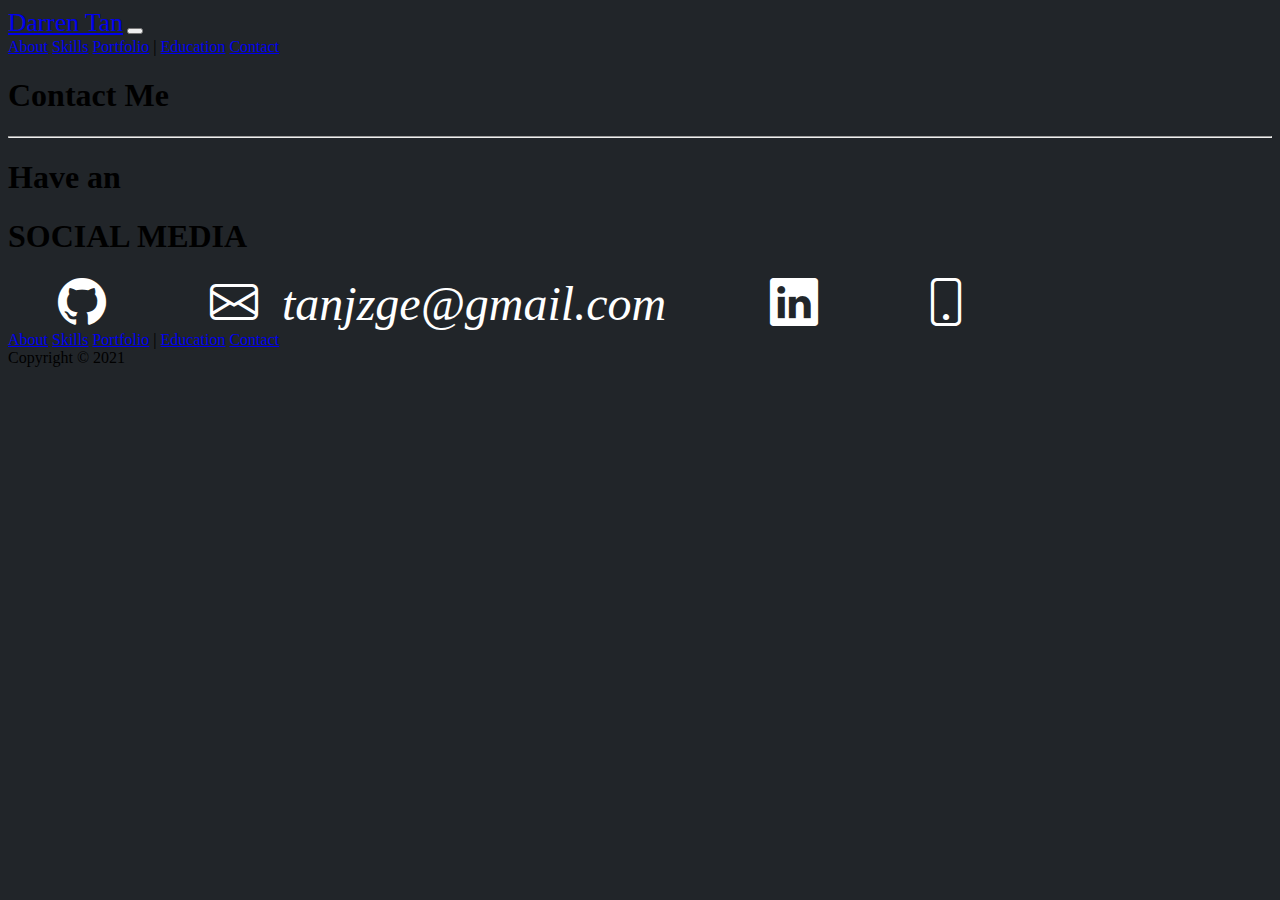
<file: contact.html>
<!DOCTYPE html>
<html lang="en">
<head>
    <meta charset="UTF-8">
    <title>Darren's Portfolio</title>
    <meta name="viewport" content="width=device-width,initial-scale=1">
    <link href="https://cdn.jsdelivr.net/npm/bootstrap@5.0.0-beta1/dist/css/bootstrap.min.css" rel="stylesheet" integrity="sha384-giJF6kkoqNQ00vy+HMDP7azOuL0xtbfIcaT9wjKHr8RbDVddVHyTfAAsrekwKmP1" crossorigin="anonymous">
    <link rel="stylesheet" href="https://cdn.jsdelivr.net/npm/bootstrap-icons@1.3.0/font/bootstrap-icons.css">
    <link href="CSS/style.css" rel="stylesheet">
</head>

<body>

    <!--Nav Bar-->
    <nav class="navbar navbar-expand-lg navbar-dark bg-dark">
        <div class="container-fluid">
        <a class="navbar-brand mx-3" style="font-family:Garamond; font-size: 2vw" href="index.html">Darren Tan</a>
        <button class="navbar-toggler" type="button" data-bs-toggle="collapse" data-bs-target="#navbarNavAltMarkup" aria-controls="navbarNavAltMarkup" aria-expanded="false" aria-label="Toggle navigation">
            <span class="navbar-toggler-icon"></span>
        </button>
        <div class="collapse navbar-collapse justify-content-end mx-4" id="navbarNavAltMarkup">
            <div class="navbar-nav">
            <a class="nav-link mx-4" href="index.html">About</a>
            <a class="nav-link mx-4" href="skill.html">Skills</a>
            <a class="nav-link mx-4" href="portfolio.html">Portfolio</a>
            <a class="nav-link d-none d-lg-block">|</a>
            <a class="nav-link mx-4" href="education.html">Education</a>
            <a class="nav-link active mx-4" aria-current="page" href="contact.html">Contact</a>
            </div>
        </div>
        </div>
    </nav>

    <!--Title-->
    <div class="container-fluid w-75 text-white">
        <div class="row">
            <h1 class="display-1">Contact Me</h1>
        </div>
        <hr>

        <div class="row">
            
            <h1 class="display-5 text-center" id="title-contactme"></h1>
            <div class="my-4 text-light text-center">
                <h1 class="mb-4">SOCIAL MEDIA</h1>
                <div class="icon-row">
                    <a class="text-none" href="https://github.com/DarrenJZTan" target="_blank"><i class="bi bi-github cursor"></i></a>
                    <a class="text-none" href="mailto:tanjzge@gmail.com"><i class="bi bi-envelope cursor"> &nbsp;tanjzge@gmail.com</i></a>
                    <a class="text-none" href="https://www.linkedin.com/in/darrenjztan/" target="_blank"><i class="bi bi-linkedin cursor"></i></a>
                    <i class="bi bi-phone cursor" id="phone"></i>
                </div>
            </div>


        </div>

    <!--footer-->
    <footer class="text-center d-none d-lg-block">
        <nav class="navbar navbar-expand-lg navbar-dark bg-dark">
            <div class="container-fluid">
            <div class="collapse navbar-collapse justify-content-center mx-4" id="navbarNavAltMarkup">
                <div class="navbar-nav">
                <a class="nav-link mx-4" aria-current="page" href="index.html">About</a>
                <a class="nav-link mx-4" href="skill.html">Skills</a>
                <a class="nav-link mx-4" href="portfolio.html">Portfolio</a>
                <a class="nav-link d-none d-lg-block">|</a>
                <a class="nav-link mx-4" href="education.html">Education</a>
                <a class="nav-link active mx-4" aria-current="page" href="contact.html">Contact</a>
                </div>
            </div>
            </div>
        </nav>
        <div class="text-secondary"> Copyright © 2021</div>
        <br>
    </footer>

<!--script-->
    <script src="https://cdn.jsdelivr.net/npm/bootstrap@5.0.0-beta1/dist/js/bootstrap.bundle.min.js" integrity="sha384-ygbV9kiqUc6oa4msXn9868pTtWMgiQaeYH7/t7LECLbyPA2x65Kgf80OJFdroafW" crossorigin="anonymous"></script>
    <script src="JS/contact.js"></script>
</body>
</html>
</file>
<file: CSS/style.css>
body {
    background-color: #212529;
    animation: fadeInFromNone 500ms ease-in-out;
}

.bg-container {
    background-color: #212529
}

.bg-progress {
    background-color: violet;
}

.carousel-caption1 {
    top: 80%;
}

.carousel-caption2 {
    top: 85%;
}

.footerbottom {
    position: fixed;
    right: 0;
    bottom: 0;
    left: 0;
    z-index: -1;
}

.max-width {
    max-width: 2100px;
}

.text-none {
    text-decoration: none;
    color: white;
}

.icon-row i {
    border-radius: 4px;
    margin: 0px 20px;
    padding: 20px 30px;
    font-size:48px;
    color:white
}

.cursor {
    cursor: pointer;
}

@keyframes fadeInFromNone { 
    0% {
        display: none;
        opacity: 0;
    }
    1% {
        display: block;
        opacity: 0;
    }
}

.card:hover{
    transform: scale(1.10);
    box-shadow: 0 10px 20px rgba(0,0,0,.12), 0 4px 8px rgba(0,0,0,.06);
}
</file>
